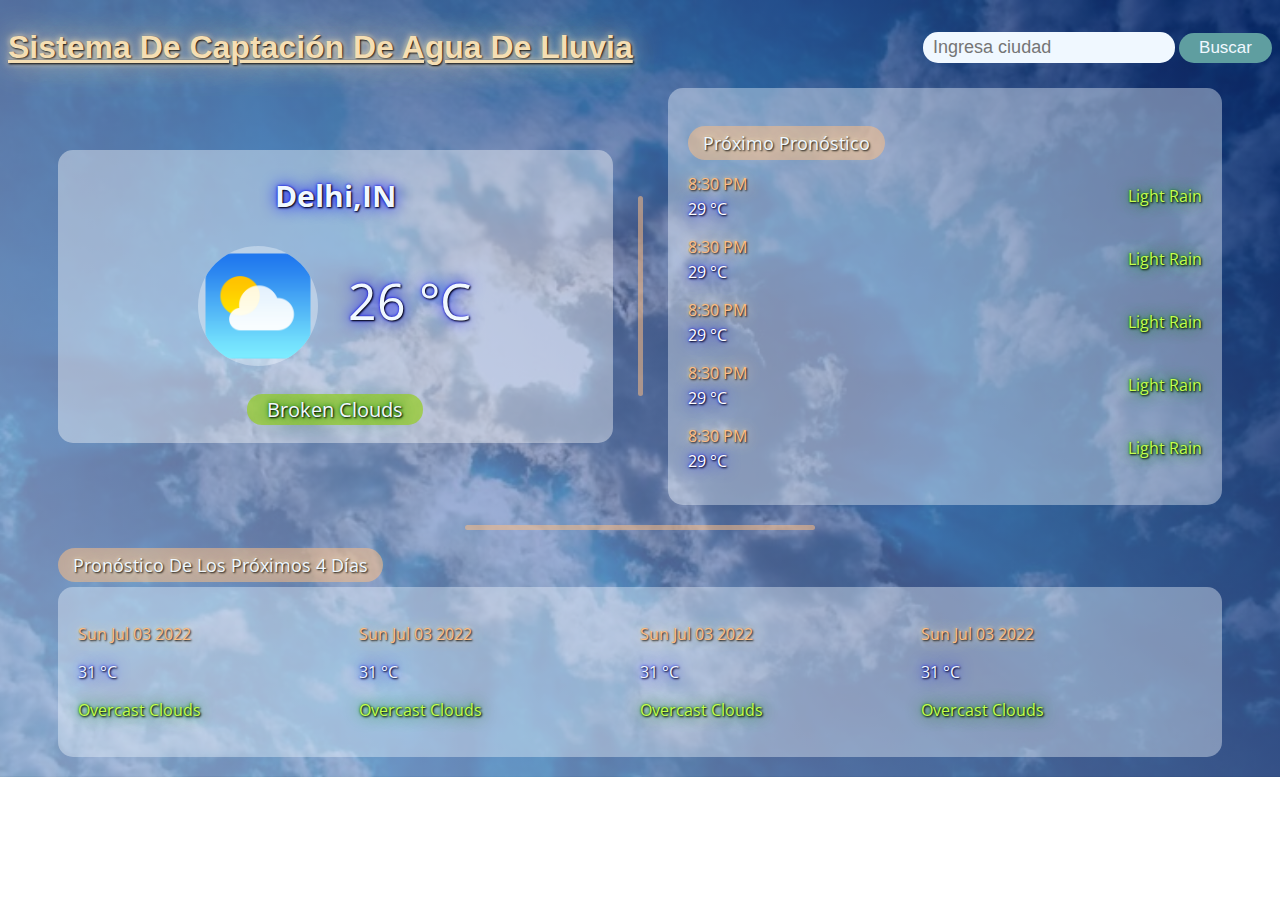
<file: index.html>
<!DOCTYPE html>
<html lang="en">
<head>
    <meta charset="UTF-8">
    <meta http-equiv="X-UA-Compatible" content="IE=edge">
    <meta name="viewport" content="width=device-width, initial-scale=1.0">
    <title>Pronóstico</title>
    <link rel="shortcut icon" href="/weathericon.png">
    <link rel="stylesheet" href="weather.css">
</head>
<body>
    <div class="header">
        <h1>Sistema de Captación de Agua de Lluvia</h1>
        <div>
            <input type="text" name="" id="input" placeholder="Ingresa ciudad">
            <button id="search" onclick="searchByCity()">Buscar</button></input>
        </div>
    </div>

    <main>        
        <div class="weather">
            <h2 id="city">Delhi,IN</h2>
            <div class="temp-box">
                <img src="/weathericon.png" alt="" id="img">
                <p id="temperature">26 °C</p>
            </div>
            <span id="clouds">Broken Clouds</span>
        </div>
        <div class="divider1"></div>
        <div class="forecstH">
            <p class="cast-header">Próximo pronóstico</p>
            <div class="templist">

                <div class="next">
                    <div>
                        <p class="time">8:30 PM</p>
                        <p>29 °C</p>
                    </div>
                    <p class="desc">Light Rain</p>
                </div>

                <div class="next">
                    <div>
                        <p class="time">8:30 PM</p>
                        <p>29 °C</p>
                    </div>
                    <p class="desc">Light Rain</p>
                </div>

                <div class="next">
                    <div>
                        <p class="time">8:30 PM</p>
                        <p>29 °C</p>
                    </div>
                    <p class="desc">Light Rain</p>
                </div>

                <div class="next">
                    <div>
                        <p class="time">8:30 PM</p>
                        <p>29 °C</p>
                    </div>
                    <p class="desc">Light Rain</p>
                </div>

                <div class="next">
                    <div>
                        <p class="time">8:30 PM</p>
                        <p>29 °C</p>
                    </div>
                    <p class="desc">Light Rain</p>
                </div>

            </div>
        </div>
    </main>

    <div class="forecstD">
        <div class="divider2"></div>
        <p class="cast-header"> Pronóstico de los próximos 4 días</p>
        <div class="weekF">

            <div class="dayF">
                <p class="date">Sun Jul 03 2022</p>
                <p>31 °C</p>
                <p class="desc">Overcast Clouds</p>
            </div>

            <div class="dayF">
                <p class="date">Sun Jul 03 2022</p>
                <p>31 °C</p>
                <p class="desc">Overcast Clouds</p>
            </div>

            <div class="dayF">
                <p class="date">Sun Jul 03 2022</p>
                <p>31 °C</p>
                <p class="desc">Overcast Clouds</p>
            </div>

            <div class="dayF">
                <p class="date">Sun Jul 03 2022</p>
                <p>31 °C</p>
                <p class="desc">Overcast Clouds</p>
            </div>
        </div>
    </div>
    <script src="/weather.js"></script>
</body>
</html>
</file>
<file: weather.css>
@import url('https://fonts.googleapis.com/css2?family=Open+Sans&display=swap');

h1{
    text-align: center;
    text-shadow: 1px 1px 2px black, 0 0 1em wheat, 0 0 0.2em wheat;
}

body{
    background: whitesmoke;
    font-family: 'Open Sans', sans-serif;
    text-transform: capitalize;
    background: linear-gradient(45deg,rgba(183, 204, 248, 0.717),rgba(7, 43, 127, 0.679)), url('./background.jpg');
    background-repeat: no-repeat;
    background-position: center;
    background-size: cover;
    text-shadow: 1px 1px 2px black, 0 0 1em blue, 0 0 0.2em blue;
}

.header{
    display: flex;
    justify-content: space-between;
    align-items: center;
}

.header h1{
    color: wheat;
    text-decoration: underline;
    font-family: 'Orbitron', sans-serif;
}

#input{
    font-size: 18px;
    padding: 5px 10px;
    outline: none;
    border: none;
    border-radius: 15px;
    background: aliceblue;
}

#search{
    background: none;
    padding: 5px 20px;
    color: aliceblue;
    outline: none;
    background: cadetblue;
    font-size: 17px;
    border-radius: 15px;
    cursor: pointer;
    border: none;
}

.weather{
    text-align: center;
    color: aliceblue;
    background-color: rgba(255, 255, 255, 0.4);
    padding-bottom: 20px;
    border-radius: 15px;
}

#city{
    font-size: 30px;
}

.weather img{
    width: 120px;
    height: 120px;
    border-radius: 50%;
    background: rgba(240, 248, 255, 0.4);
}

.forecstH{
    background: rgba(240, 248, 255, 0.4);
    padding: 20px;
    border-radius: 15px;
}

.cast-header{
    text-shadow: 1px 1px 2px black, 0 0 1em wheat, 0 0 0.2em wheat;
}

#temperature{
    font-size: 50px;
    margin: 0;
    margin-left: 30px;
    margin-bottom: 10px;
}

.temp-box{
    display: flex;
    align-items: center;
    justify-content: center;
    margin: 30px 0;
}

#clouds{
    font-size: 20px;
    background: rgba(153, 205, 50, 0.778);
    padding: 2px 20px;
    border-radius: 15px;
    text-shadow: 1px 1px 2px black, 0 0 1em green, 0 0 0.2em green;
}

main{
    display: grid;
    grid-column-gap: 25px;
    grid-template-columns: 1fr 5px 1fr;
    align-items: center;
    margin: 0 50px;
    color: white;
}

.next{
    display: flex;
    justify-content: space-between;
    align-items: center;
    margin: 10px 0;
}

.next p,.next h3{
    margin: 3px 0;
}

.forecstD{
    margin: 20px 50px;
    color: aliceblue;
}

.weekF{
    display: grid;
    grid-template-columns: repeat(4,1fr);
    border-radius: 15px;
    background: rgba(240, 248, 255, 0.4);
    padding: 20px;
}

.cast-header{
    color: aliceblue;
    background: rgba(254, 189, 132, 0.539);
    width: max-content;
    padding: 5px 15px;
    border-radius: 20px;
    font-size: 18px;
    margin-bottom: 5px;
}

.divider1,.divider2{
    background: rgba(254, 189, 132, 0.539);
    height: 200px;
    border-radius: 5px;
}

.divider2{
    height: 5px;
    width: 30%;
    margin: 0 auto;
}

.time,.date{
    color: rgb(254, 189, 132);
    text-shadow: 1px 1px 2px black, 0 0 1em wheat, 0 0 0.2em wheat;
}

.desc{
    color: rgb(196, 255, 77);
    text-shadow: 1px 1px 2px black, 0 0 1em green, 0 0 0.2em green;
}
</file>
